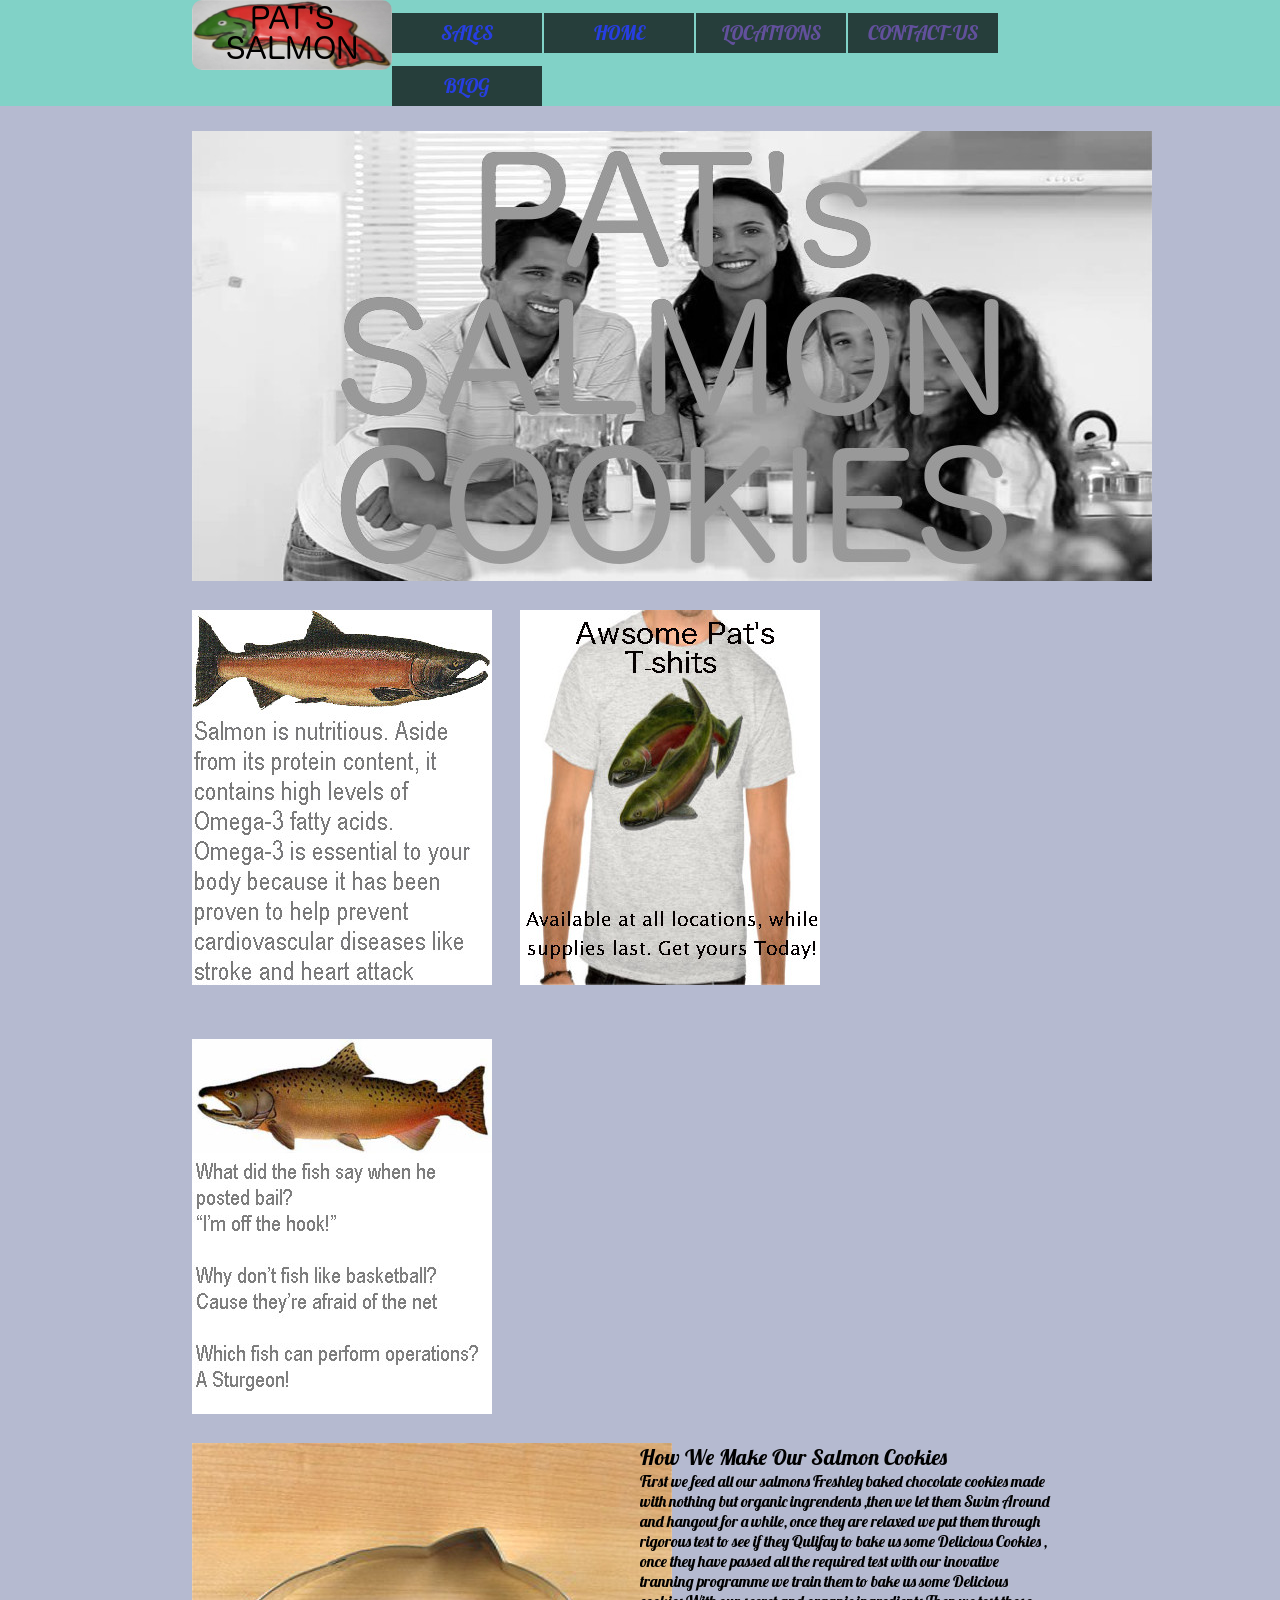
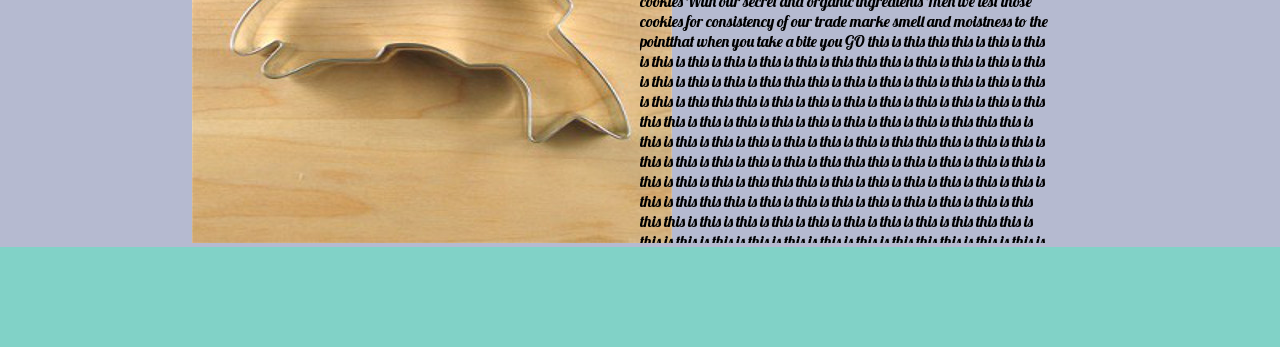
<file: index.html>
<!DOCTYPE html>
<html>
<head>
  <meta charset="utf-8">
  <title>Salmon-Cookie</title>
  <link href="https://fonts.googleapis.com/css?family=Lobster" rel="stylesheet"></link>
  <link rel="stylesheet" href="Main1.css"></link>

</head>

<header>
  <div class="inner">
    <img src="imges/frosted-cookieR2.jpg" class="logo">
    <nav>
      <ul>
      <li><a href = "sales.html">SALES</a></li>
        <li><a href ='main.html'>HOME</a></li>
        <li><a href ="">LOCATIONS</a>
          <ul>
              <li><a>PIKE</a></li>
              <li><a>SEATAC</a></li>
              <li><a>SEATTLE-CENTER</a></li>
              <li><a>CAPITOL-HILL</a></li>
              <li><a>ALKI</a></li>
          </ul></li>
        <li><a href="">CONTACT-US</a>
            <ul>
              <li><a>Office <br>123-456-5678</a></li>
              <li><a>Delivery<br>456-567-4567</a></li>
              <li><a>Fax<br>345-876-9090</a></li>
              </ul></li>
      <li><a href ='http://www.bhg.com/recipe/cookies/pacific-salmon-cookies/'>BLOG<a/></li>
              </ul>
            </nav>
          </div>
        </header>

        <main>
          <div class="hero"><img src="imges/familyR2.jpg"></div>
          <ul class="sub-banners">
            <li><img src="imges/salmon.jpg"></li>
            <li><img src="imges/shirtR.jpg"></li>
            <li><img src="imges/chinookR1.jpg"></li>
          </ul>
          <section class="bottom">
            <div class="left"><img src="imges/cutterR.jpg"></div>
            <div class = "right">
              <p id="heading">How We Make Our Salmon Cookies</p>
              <p class="space">
                First we feed all our salmons Freshley baked chocolate
                cookies  made with nothing but organic ingrendents ,then we
                let them Swim Around and hangout for a while, once they are relaxed we put
                them through rigorous test to see if they Qulifay to bake us some Delicious
                Cookies , once they have passed all the required test with our inovative
                tranning programme  we train them to bake us some Delicious cookies
                With our secret and organic ingredients <b />
                 Then we test those cookies for consistency of our trade marke smell and
                 moistness  to the pointthat when you take a bite you GO this is this this  this is this is this is this is this is this is this is
                this is this this  this is this is this is this is this is this is this is
                this is this this  this is this is this is this is this is this is this is
                this is this this  this is this is this is this is this is this is this is
                this is this this  this is this is this is this is this is this is this is
                this is this this  this is this is this is this is this is this is this is
                this is this this  this is this is this is this is this is this is this is
                this is this this  this is this is this is this is this is this is this is
                this is this this  this is this is this is this is this is this is this is
                this is this this  this is this is this is this is this is this is this is
                this is this this  this is this is this is this is this is this is this is
                this is this this  this is this is this is this is this is this is this is
                this is this this  this is this is this is this is this is this is this is
                this is this this  this is this is this is this is this is this is this is
                this is this this  this is this is this is this is this is this is this is
                this is this this  this is this is this is this is this is this is this is
                this is this this  this is this is this is this is this is this is this is
                this is this this  this is this is this is this is this is this is this is
                this is this this  this is this is this is this is this is this is this is
                this is this this  this is this is this is this is this is this is this is
                this is this this  this is this is this is this is this is this is this is
                this is this this  this is this is this is this is this is this is this is
                this is this this  this is this is this is this is this is this is this is
                this is this this  this is this is this is The Best Salmon Cookies Ever</p>
              </div>

            </section>
          </main>
          <footer></footer>
          </html>
</file>
<file: Main1.css>
/* Resetting the HTML
*/
html, body, div, span, applet, object, iframe,
h1, h2, h3, h4, h5, h6, p, blockquote, pre,
a, abbr, acronym, address, big, cite, code,
del, dfn, em, img, ins, kbd, q, s, samp,
small, strike, strong, sub, sup, tt, var,
b, u, i, center,
dl, dt, dd, ol, ul, li,
fieldset, form, label, legend,
table, caption, tbody, tfoot, thead, tr, th, td,
article, aside, canvas, details, embed,
figure, figcaption, footer, header, hgroup,
menu, nav, output, ruby, section, summary,
time, mark, audio, video {
  margin: 0;
  padding: 0;
  border: 0;
  font-size: 100%;
  font: inherit;
  vertical-align: baseline;
}

/* Css Rendering */

body{
  background-color:  #B5BAD0;
  font-family: 'Lobster', cursive;
}
header{
  background-color: #81D2C7;
  width: 100%;
  margin-bottom: 25px;
}
header::after{
  content: "";
  display: table;
  clear: both;
}
.logo{
  float: left;
  border-radius: 10px;
}
 ul {
  margin: 0;
  padding: 0;
  list-style: none;
}
nav > ul > li{
  background-color: black;
opacity: .7;
width: 150px;
  height: 40px;
  line-height: 40px;
  text-align: center;
  float: left;
  margin-top: 13px;
margin-right: 2px;

}
 ul li a {
  text-decoration: none;
  font-size: 20px;
}
  nav>ul>li>a:hover{
   color:white;
 }
nav>ul >li >ul >li  {
  display: none;
  background-color: black;
color: white;
margin-top: 2px;
}
 ul li:hover ul li {
  display:block;
}
.inner{
  margin-left: 15%;
  margin-right: 15%;
}
main{
  margin-left: 15%;
  margin-right: 15%;
  padding-bottom: 25px;
}
.sub-banners li {
  display:inline-block;
  margin-right:25px;
  margin-top: 25px;
  margin-bottom: 25px;
}
.left{
  display: block;
  float: left;
  width: 50%;
  border-radius: 5px;
}
.right{
  width:46%;
  float:left;
  overflow:scroll;
  margin-right:15px;
  max-height: 400px;
}
.bottom{
  padding-bottom: 25px;
}


footer{ clear: both;
  background-color: #81D2C7;
  width: 100%;
  height: 100px;
margin-top: 20px;
}
#heading{
  font-size: 22px;
}
/*.space{
  font-family: 'Roboto Condensed', sans-serif;
}*/
</file>
